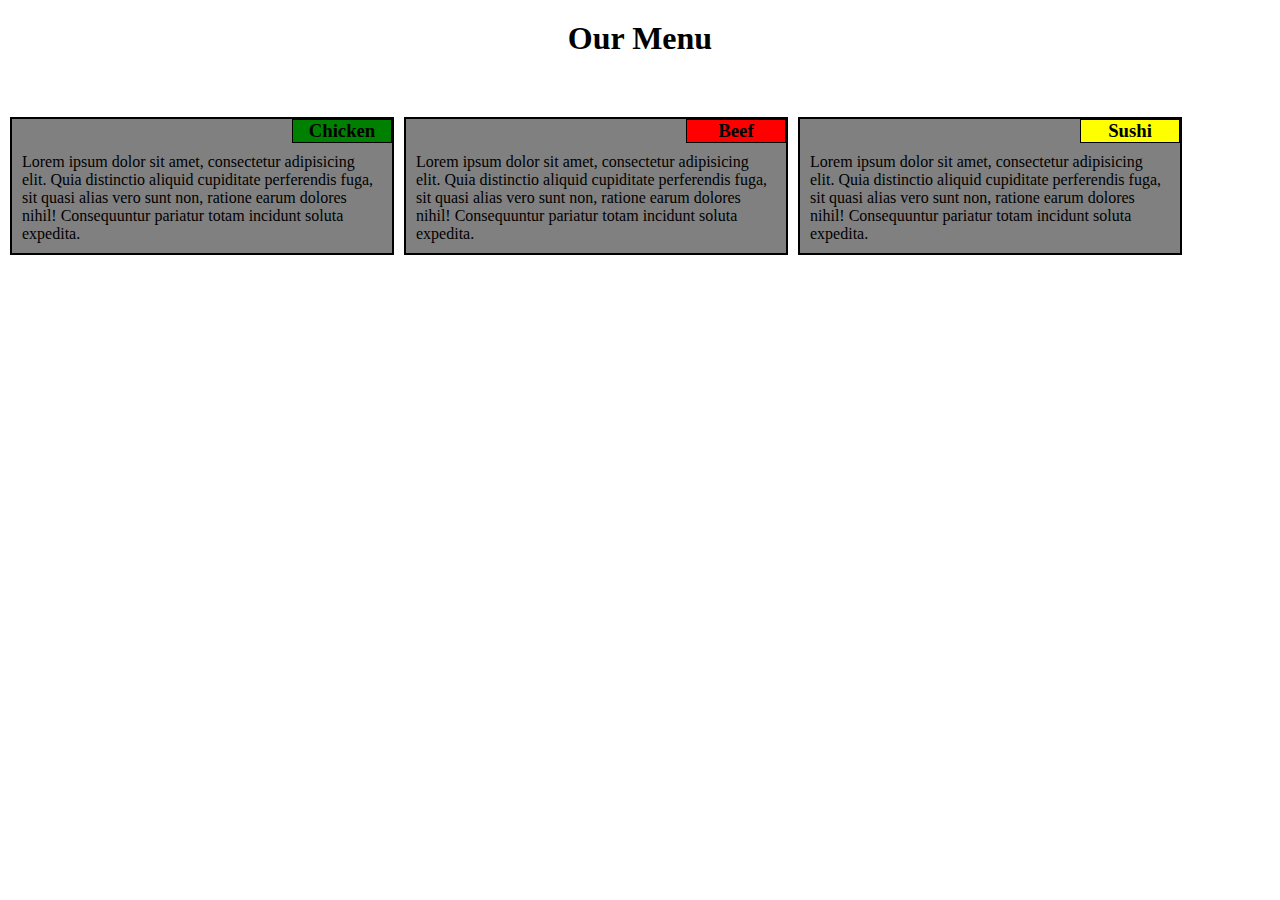
<file: site/assignment 1/page.html>
<!DOCTYPE html>
<html>
<head>
	<title>assignment solution for module 2</title>
	<link rel="stylesheet" href="style.css">
</head>
<body>
<h1>Our Menu</h1>
<div id="d1">
<h3>Chicken</h3>
<p>
Lorem ipsum dolor sit amet, consectetur adipisicing elit. Quia distinctio aliquid cupiditate perferendis fuga, sit quasi alias vero sunt non, ratione earum dolores nihil! Consequuntur pariatur totam incidunt soluta expedita.
</p>
</div>
<div id="d2">
<h3>Beef</h3>
<p>
Lorem ipsum dolor sit amet, consectetur adipisicing elit. Quia distinctio aliquid cupiditate perferendis fuga, sit quasi alias vero sunt non, ratione earum dolores nihil! Consequuntur pariatur totam incidunt soluta expedita.
</p>
</div>
<div id="d3">
<h3>Sushi</h3>
<p>
Lorem ipsum dolor sit amet, consectetur adipisicing elit. Quia distinctio aliquid cupiditate perferendis fuga, sit quasi alias vero sunt non, ratione earum dolores nihil! Consequuntur pariatur totam incidunt soluta expedita.
</p>
</div>
</body>
</html>
</file>
<file: site/assignment 1/style.css>
*
{
	box-sizing: border-box;
	padding: 0;
	margin : 0;
}
div
{
	position: relative;
	background: gray;
	border: 2px solid black;
	margin :10px 0px 10px 10px;
	/*padding : 10px;*/
	width: 300px

}
h1
{
	text-align: center;
	padding: 20px;
	margin-bottom: 30px;
}
h3 
{
	border: 1px solid black;
}
#d1 h3
{

	text-align: center;
	background: green;
	width: 100px;
	float :right ;
}
#d2 h3
{
	text-align: center;
	background: red;
	width: 100px;
	float :right ;

	
}
#d3 h3
{
	text-align: center;
	background: yellow;
	width: 100px;
		float :right ;		
	
}
p
{
	padding: 10px;
	clear:both;
}
@media (min-width: 992px)
{
	#d1
	{
		float:left;
		width: 30%;
	}
	#d2
	{
		float:left;
		width: 30%;
	}
	#d3
	{
		float:left;
		width: 30%;
	}
}
@media (min-width: 768px) and (max-width: 991px)
{
	#d1
	{
		float:left;
		width: 45%;
	}
	#d2
	{
		float:left;
		width: 45%;
	}
	#d3
	{
		clear:both;
		width: 91%
	}
}
</file>
